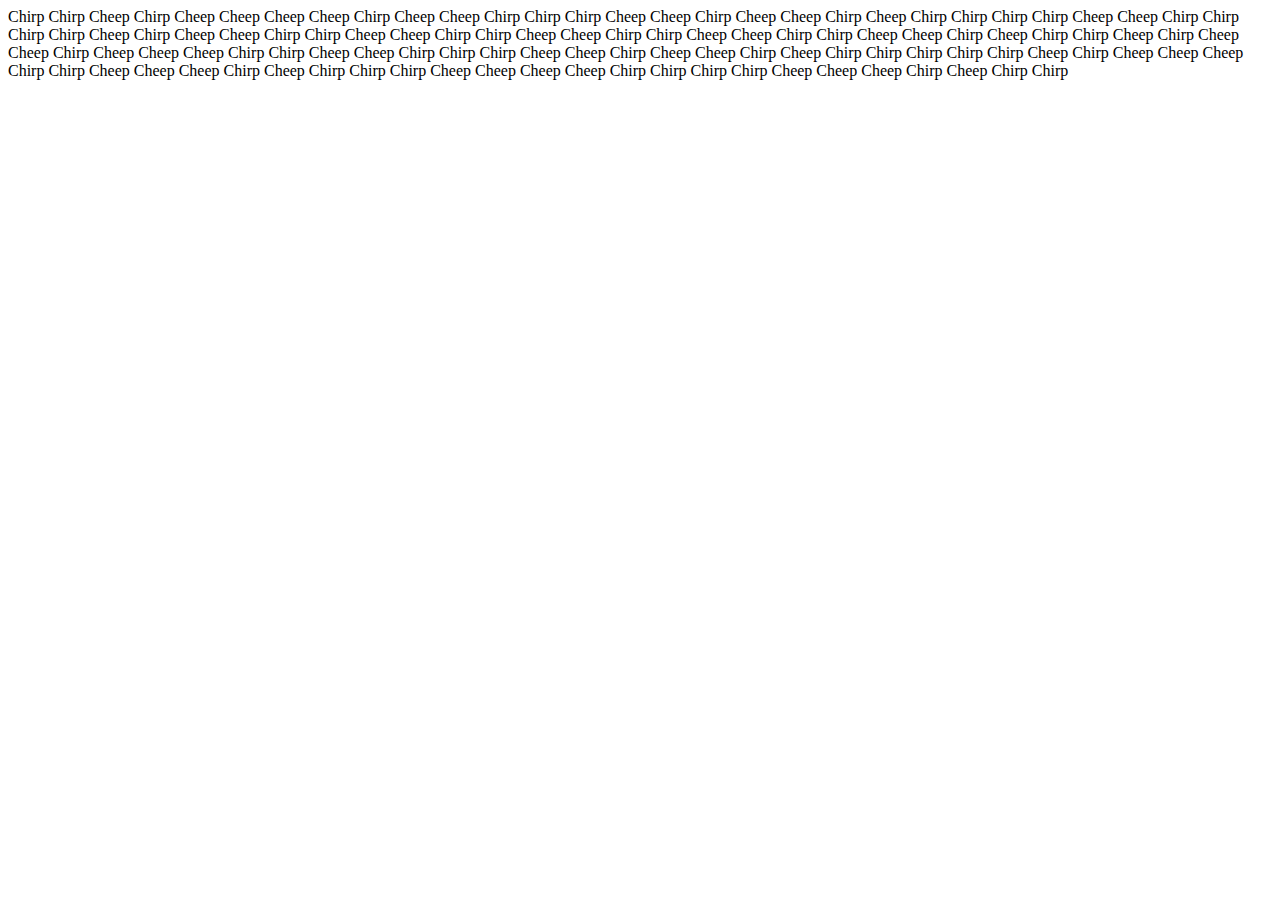
<file: web_res/index.html>
<html>
Chirp Chirp Cheep Chirp Cheep Cheep Cheep Cheep Chirp Cheep Cheep Chirp Chirp Chirp Cheep Cheep Chirp Cheep Cheep Chirp Cheep Chirp Chirp Chirp Chirp Cheep Cheep Chirp Chirp Chirp Chirp Cheep Chirp Cheep Cheep Chirp Chirp Cheep Cheep Chirp Chirp Cheep Cheep Chirp Chirp Cheep Cheep Chirp Chirp Cheep Cheep Chirp Cheep Chirp Chirp Cheep Chirp Cheep Cheep Chirp Cheep Cheep Cheep Chirp Chirp Cheep Cheep Chirp Chirp Chirp Cheep Cheep Chirp Cheep Cheep Chirp Cheep Chirp Chirp Chirp Chirp Chirp Cheep Chirp Cheep Cheep Cheep Chirp Chirp Cheep Cheep Cheep Chirp Cheep Chirp Chirp Chirp Cheep Cheep Cheep Cheep Chirp Chirp Chirp Chirp Cheep Cheep Cheep Chirp Cheep Chirp Chirp 
</html>
</file>
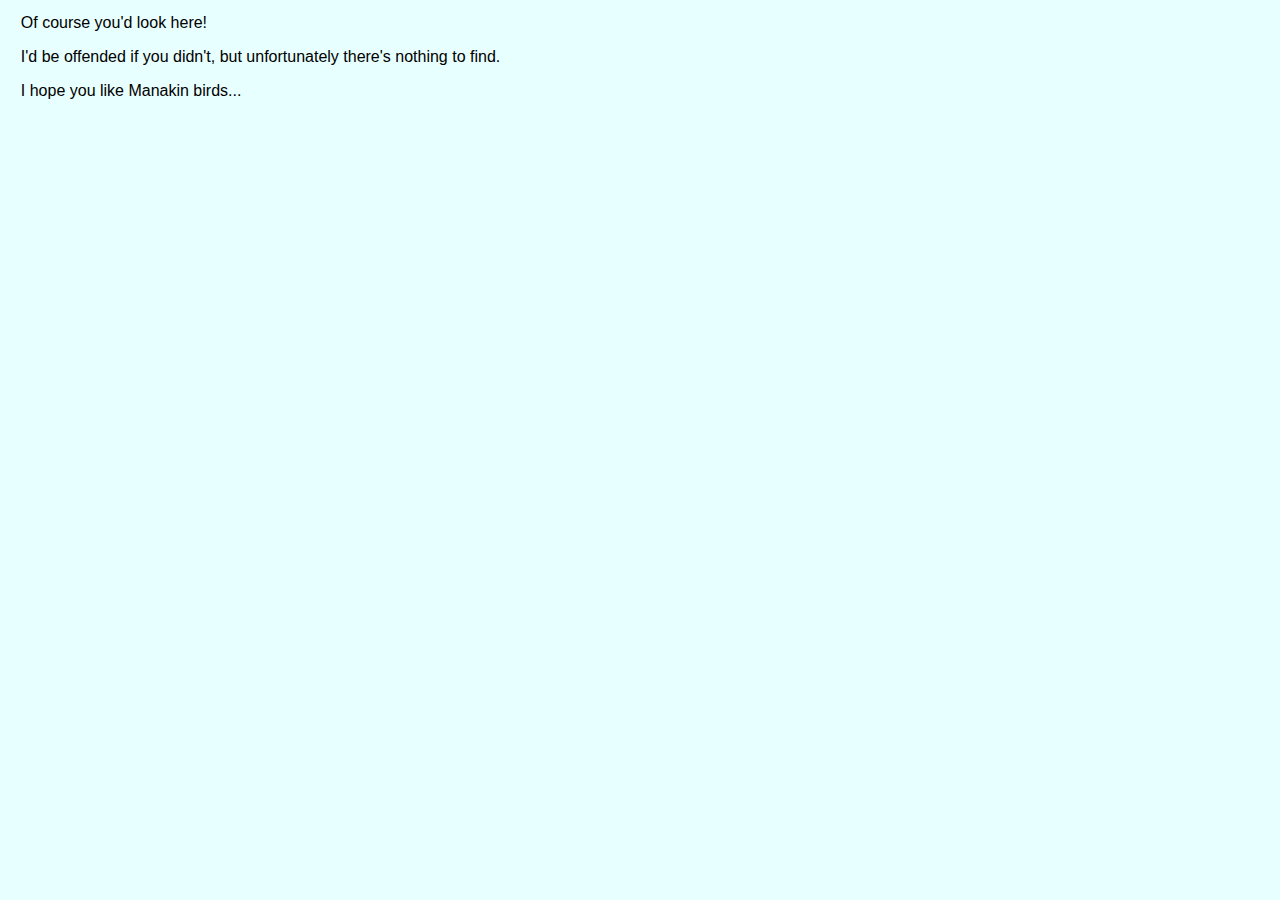
<file: static/dont_open.html>
<html>
    <head>
        <link rel = "stylesheet" type = "text/css" href = "main.css"/>
    </head>
    <body>
        <p>Of course you'd look here!</p>

        <p>I'd be offended if you didn't, but unfortunately there's nothing to find.</p>

        <p>I hope you like Manakin birds...</p>
    </body>
    <script>
        // yep, nothing here either, sorry!
    </script>
</html>
</file>
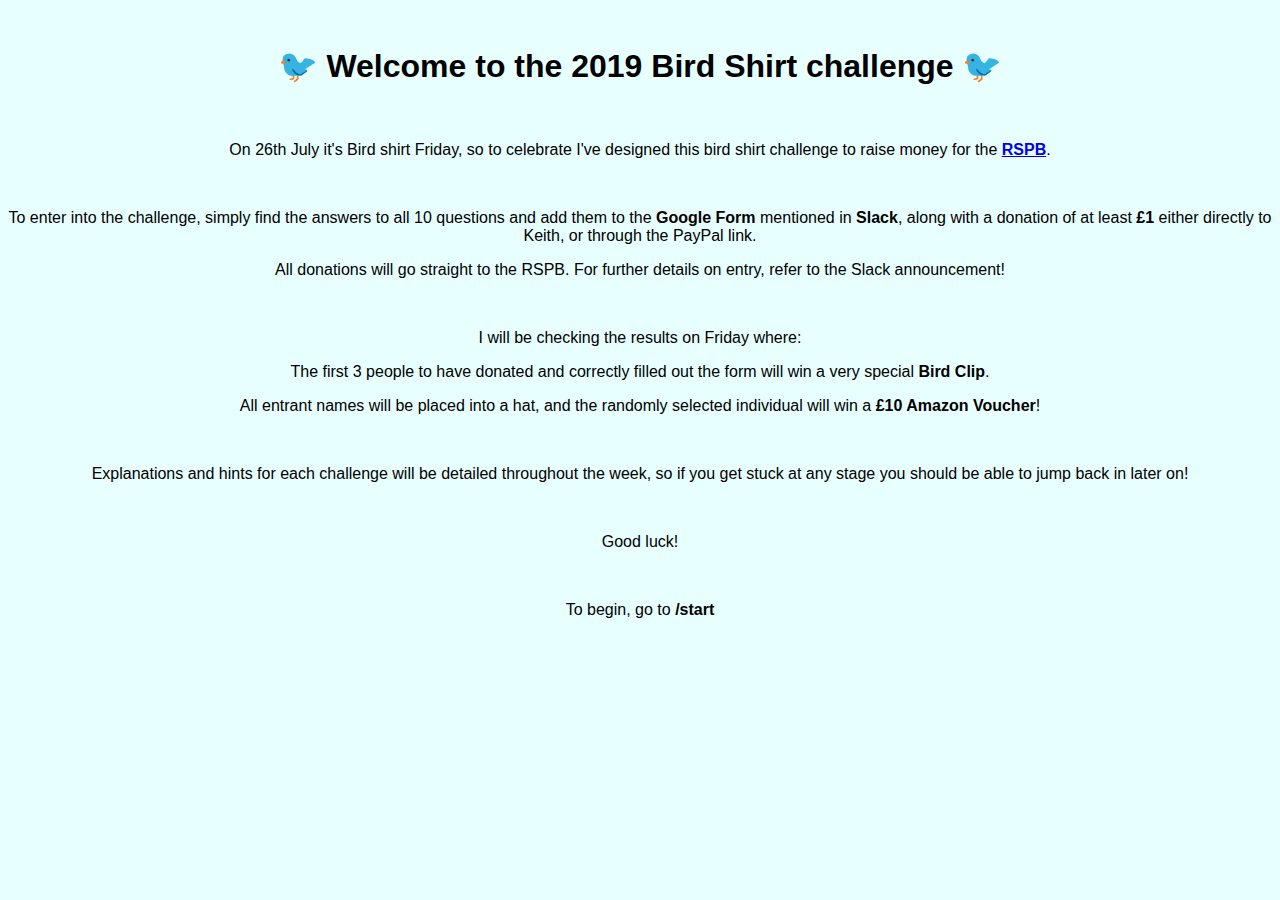
<file: web_res/welcome.html>
<html>

    <head> 
        <style>
            * {
                text-align: center;
                word-wrap: break-word;
                font-family: sans-serif;
            }
            body {
                background-color: #E8FFFF;
            }
        </style>
        <title>Bird Shirt Challenge</title>
        <br>
        <h1>🐦 Welcome to the 2019 Bird Shirt challenge 🐦</h1>
        <br>
    </head>
    <body>
        <p>On 26th July it's Bird shirt Friday, so to celebrate I've designed this bird shirt challenge to raise money for the <strong><a href="https://www.rspb.org.uk/">RSPB</a></strong>.</p>
        <br>
        <p>To enter into the challenge, simply find the answers to all 10 questions and add them to the <strong>Google Form</strong> mentioned in <strong>Slack</strong>, along with a donation of at least <strong>£1</strong> either directly to Keith, or through the PayPal link.</p>
        <p>All donations will go straight to the RSPB. For further details on entry, refer to the Slack announcement!</p>
        <br>
        <p>I will be checking the results on Friday where:</p>
        <p>The first 3 people to have donated and correctly filled out the form will win a very special <strong>Bird Clip</strong>.</p>
        <p>All entrant names will be placed into a hat, and the randomly selected individual will win a <strong>£10 Amazon Voucher</strong>!</p>    
        <br>
        <p>Explanations and hints for each challenge will be detailed throughout the week, so if you get stuck at any stage you should be able to jump back in later on!</p>
        <br>
        <p>Good luck!</p>
        <br> 
        <p>To begin, go to <strong>/start</strong></p>
    </body>

    <script>
        // please don't look at the source
    </script>

</html>
</file>
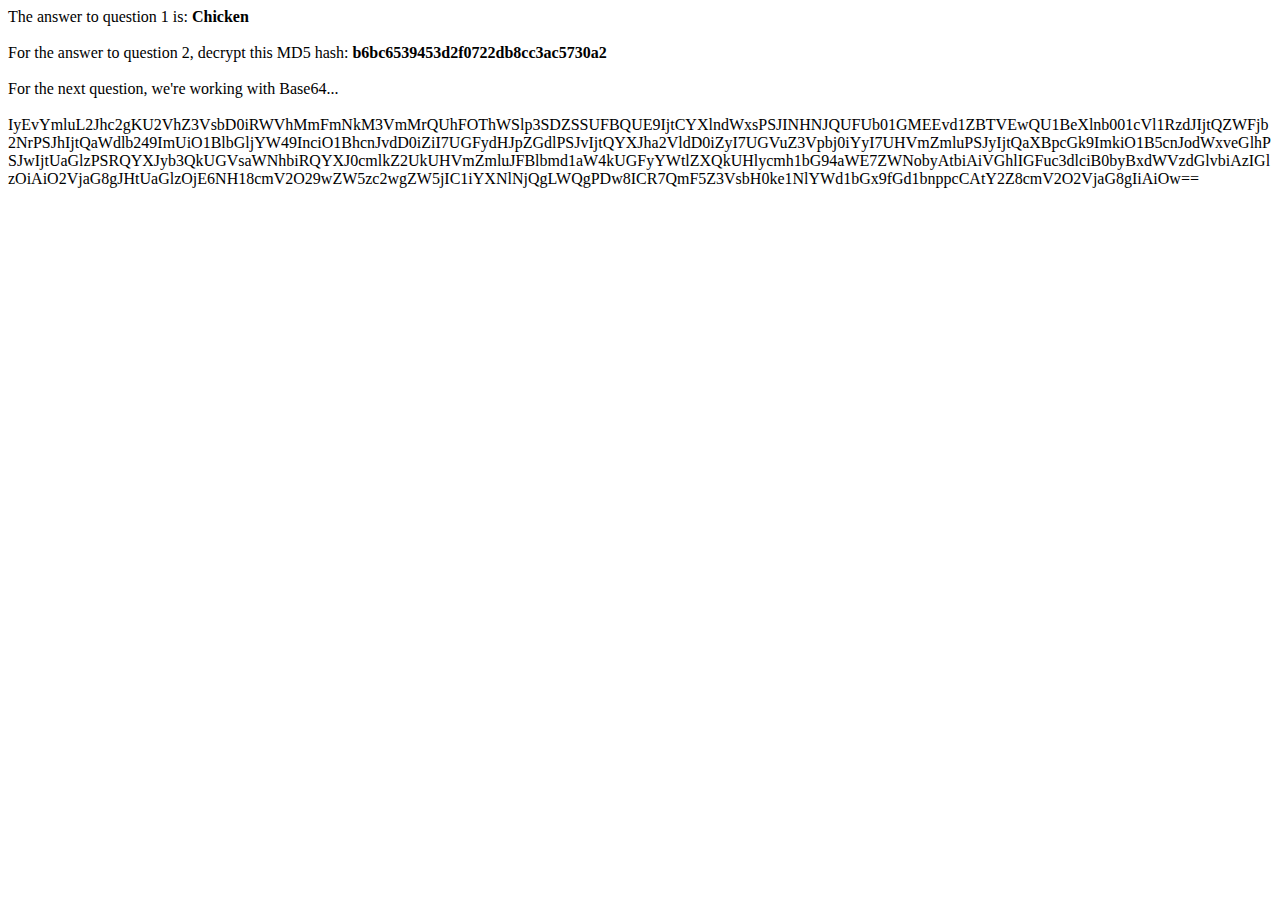
<file: app/web_res/chaffinch.html>
<html>

<style>
    * {
        word-wrap: break-word;
    }
</style>

The answer to question 1 is: <strong>Chicken</strong>
<br><br>
For the answer to question 2, decrypt this MD5 hash: <strong>b6bc6539453d2f0722db8cc3ac5730a2</strong>
<br><br>
For the next question, we're working with Base64...
<br><br>
[base64]

    <script>
        // Honestly, stop looking at the source of the page, there's really nothing to see here
        // It's also a pretty cheep move (see what I did there?)
    </script>

</html>
</file>
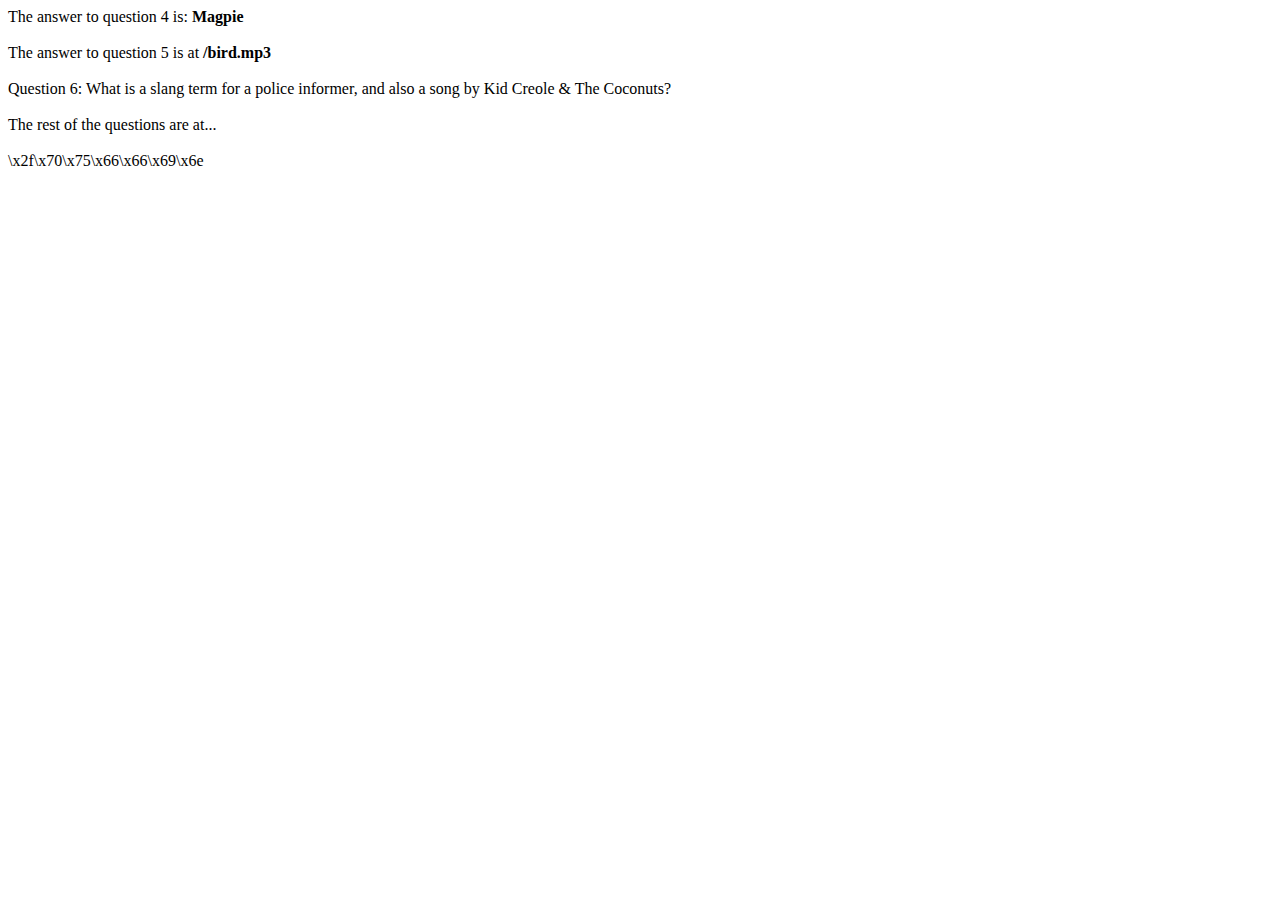
<file: app/web_res/penguin.html>
<html>
The answer to question 4 is: <strong>Magpie</strong>
<br><br>
The answer to question 5 is at <strong>/bird.mp3</strong>
<br><br>
Question 6: What is a slang term for a police informer, and also a song by Kid Creole & The Coconuts? 
<br><br>
The rest of the questions are at...
<br><br>
\x2f\x70\x75\x66\x66\x69\x6e

    <script>
        // Oh here they are again, the person that just HAS to look at the source
        // I told you I'd only give one hint, and here you are looking for more
        // Was that one hint not enough for you?
        // Okay here's another hint: Stop looking at the source every time. There's nothing to see here
    </script>
</html>
</file>
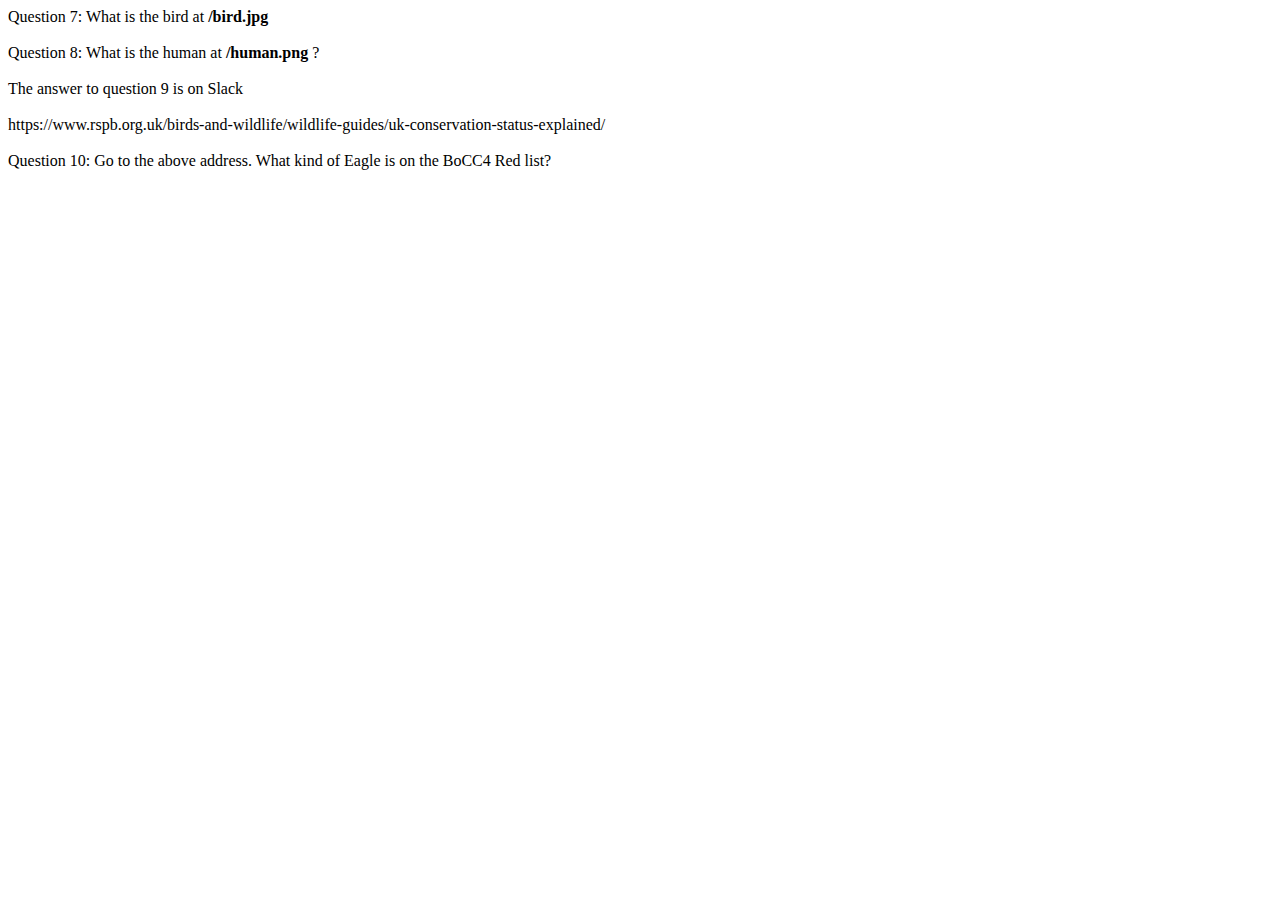
<file: app/web_res/puffin.html>
<html>

Question 7: What is the bird at <strong>/bird.jpg</strong>
<br><br>
Question 8: What is the human at <strong>/human.png</strong> ?
<br><br>
The answer to question 9 is on Slack
<br><br>
https://www.rspb.org.uk/birds-and-wildlife/wildlife-guides/uk-conservation-status-explained/
<br><br>
Question 10: Go to the above address. What kind of Eagle is on the BoCC4 Red list?

    <script>
        // Okay just stop it now, there's NOTHING to find by looking at the source
        // We've reached the end of the challenge now so just mind your own business
        // ...
        // ...
        // Fine... as a little gift just for you, try going to /magpie
    </script>
</html>
</file>
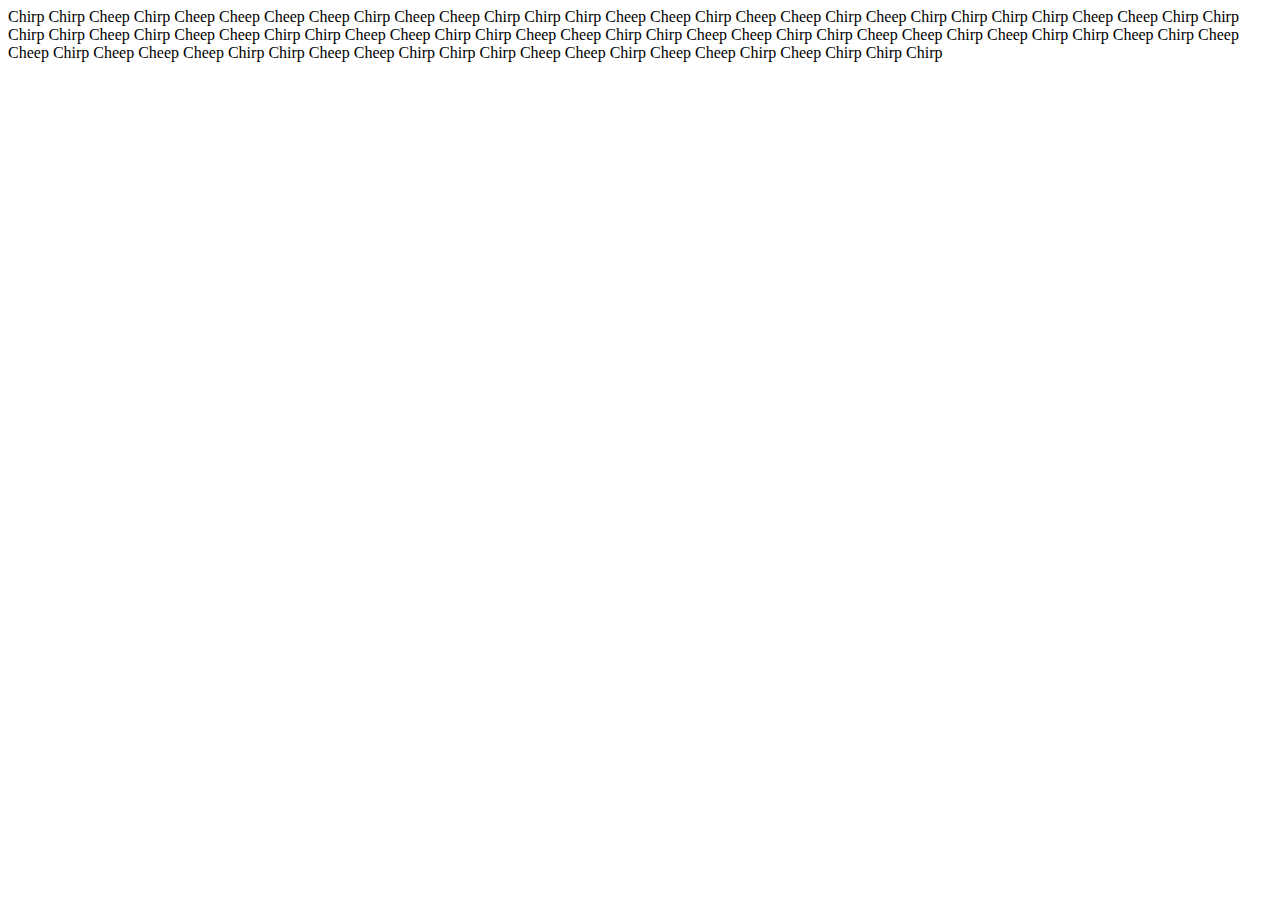
<file: app/web_res/start.html>
<html>
    Chirp Chirp Cheep Chirp Cheep Cheep Cheep Cheep Chirp Cheep Cheep Chirp Chirp Chirp Cheep Cheep Chirp Cheep Cheep Chirp Cheep Chirp Chirp Chirp Chirp Cheep Cheep Chirp Chirp Chirp Chirp Cheep Chirp Cheep Cheep Chirp Chirp Cheep Cheep Chirp Chirp Cheep Cheep Chirp Chirp Cheep Cheep Chirp Chirp Cheep Cheep Chirp Cheep Chirp Chirp Cheep Chirp Cheep Cheep Chirp Cheep Cheep Cheep Chirp Chirp Cheep Cheep Chirp Chirp Chirp Cheep Cheep Chirp Cheep Cheep Chirp Cheep Chirp Chirp Chirp

    <script>
        // Okay, for looking at the source you can have a hint, but this is the one and only time.
        // I wonder if this is some kind of bird-based binary...
    </script>
</html>
</file>
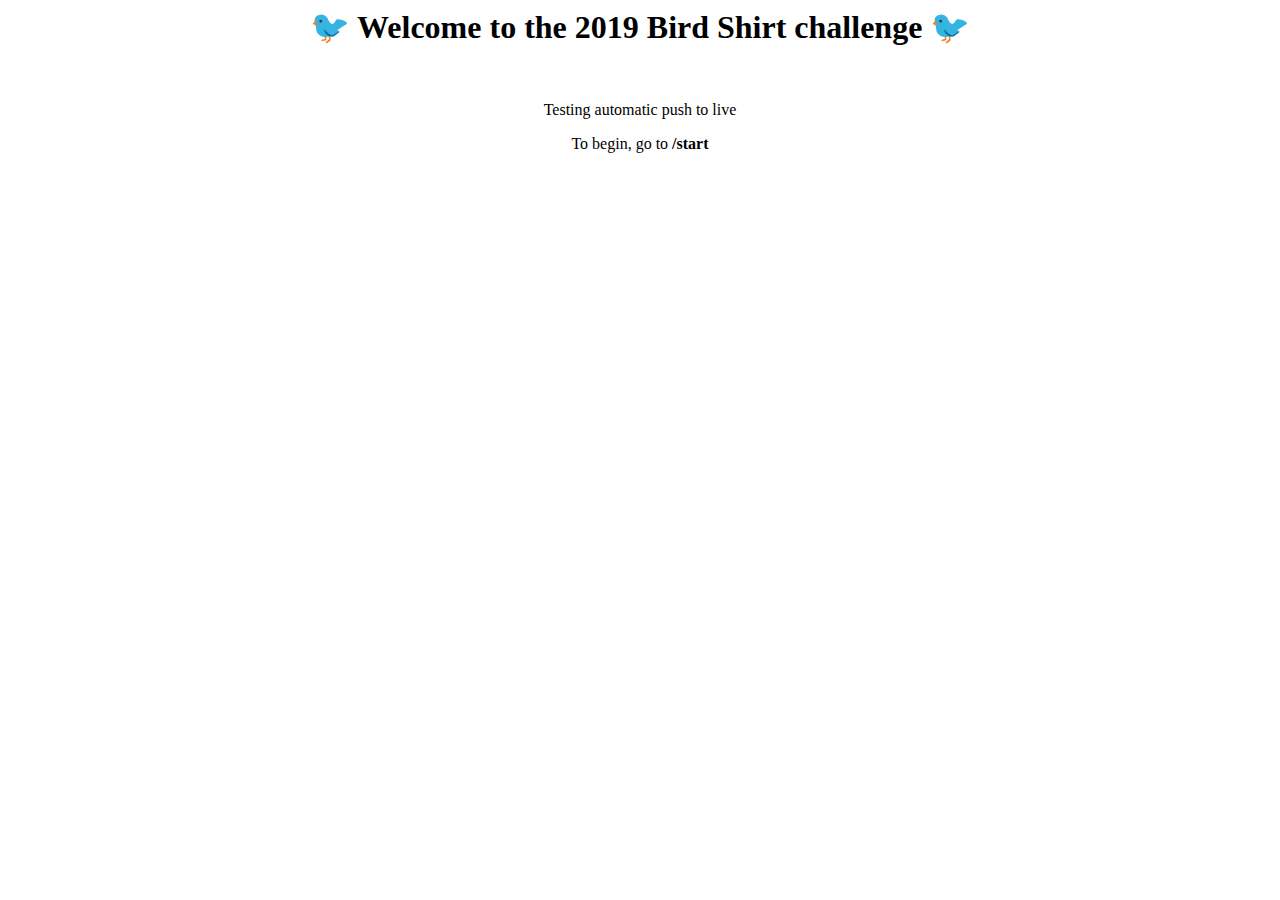
<file: app/web_res/welcome.html>
<html>

<head>

    <style>
        * {
            text-align: center;
            word-wrap: break-word;
        }
    </style>

<h1>🐦 Welcome to the 2019 Bird Shirt challenge 🐦</h1>
<br>
<p>Testing automatic push to live</p>

</head>
<body>
<p>To begin, go to <strong>/start</strong></p>
</body>

<script>
    // Please don't look at the source
</script>

</html>
</file>
<file: static/main.css>
* {
    word-wrap: break-word;
    font-family: sans-serif;
    
}

body {
    background-color: #E8FFFF;
    padding: 0.5% 1%;
}

/* do you think "bird" would make a good subdomain for my new site? */
</file>
